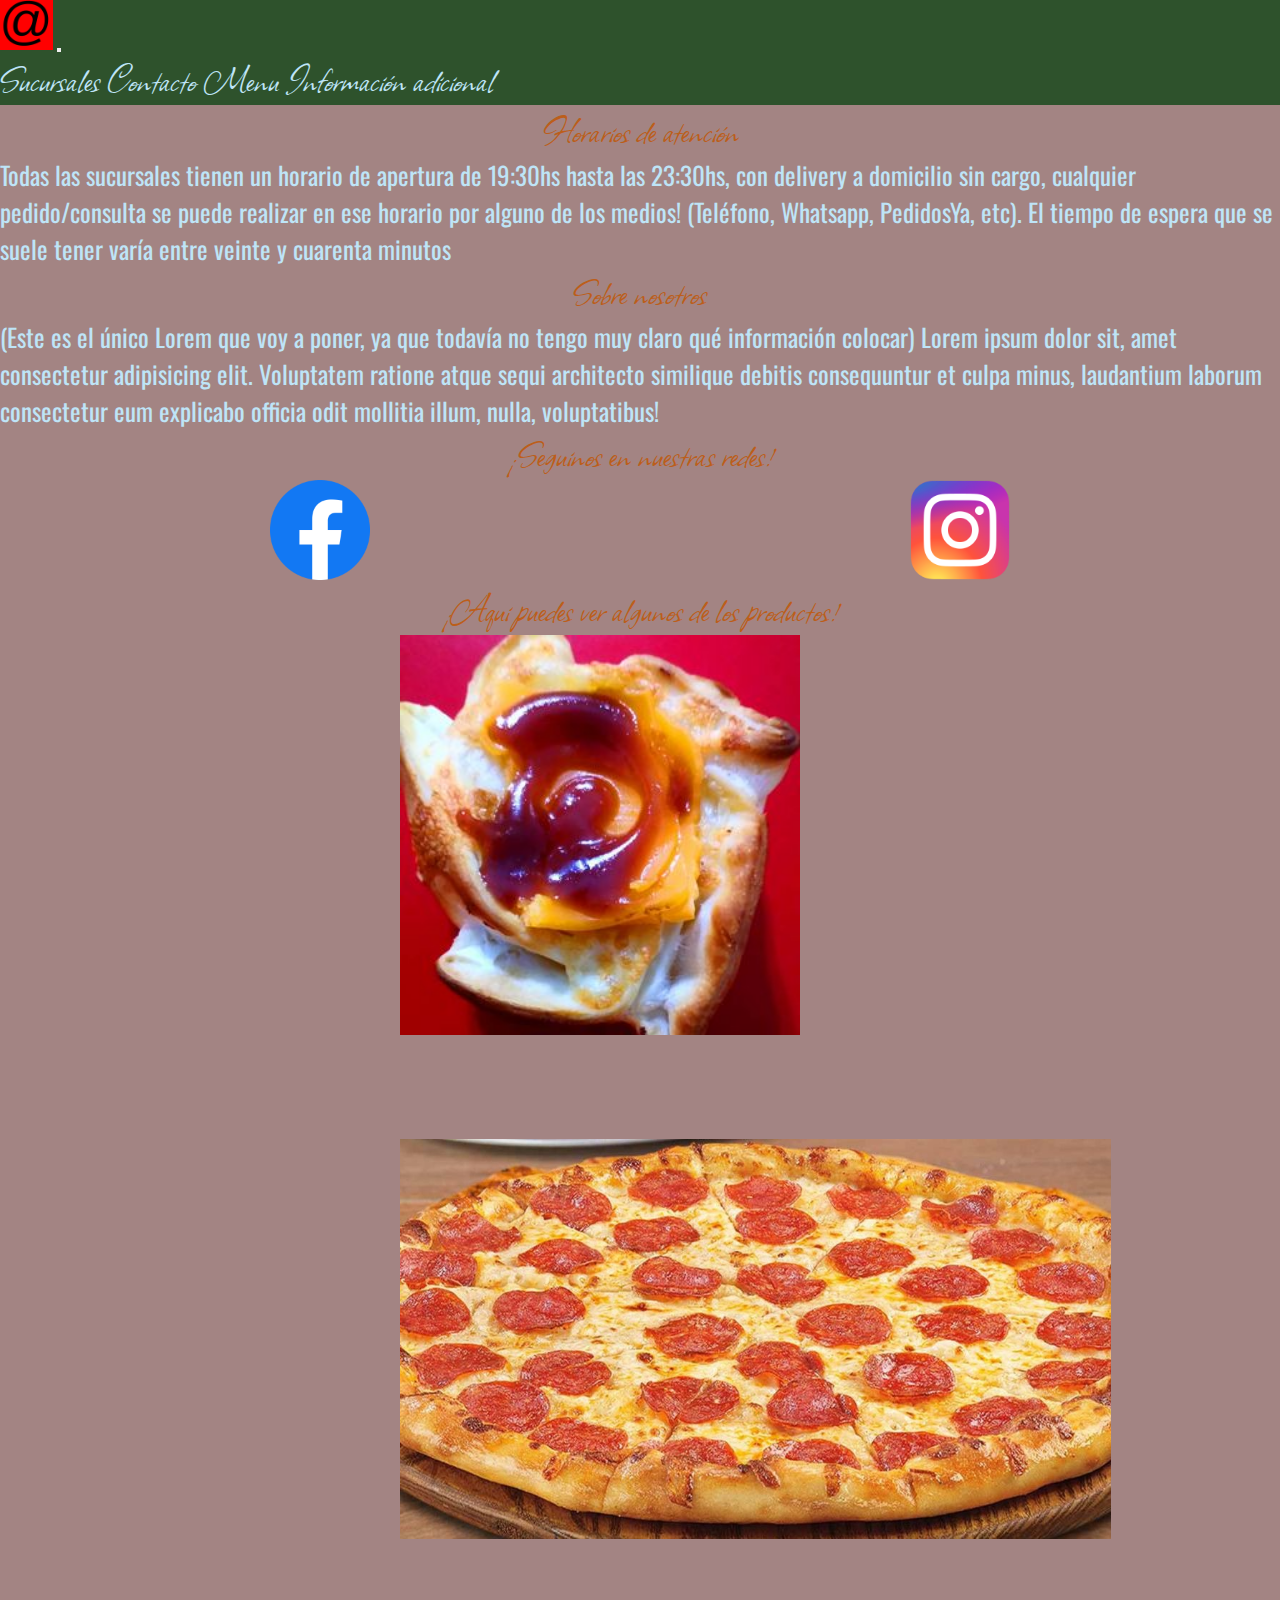
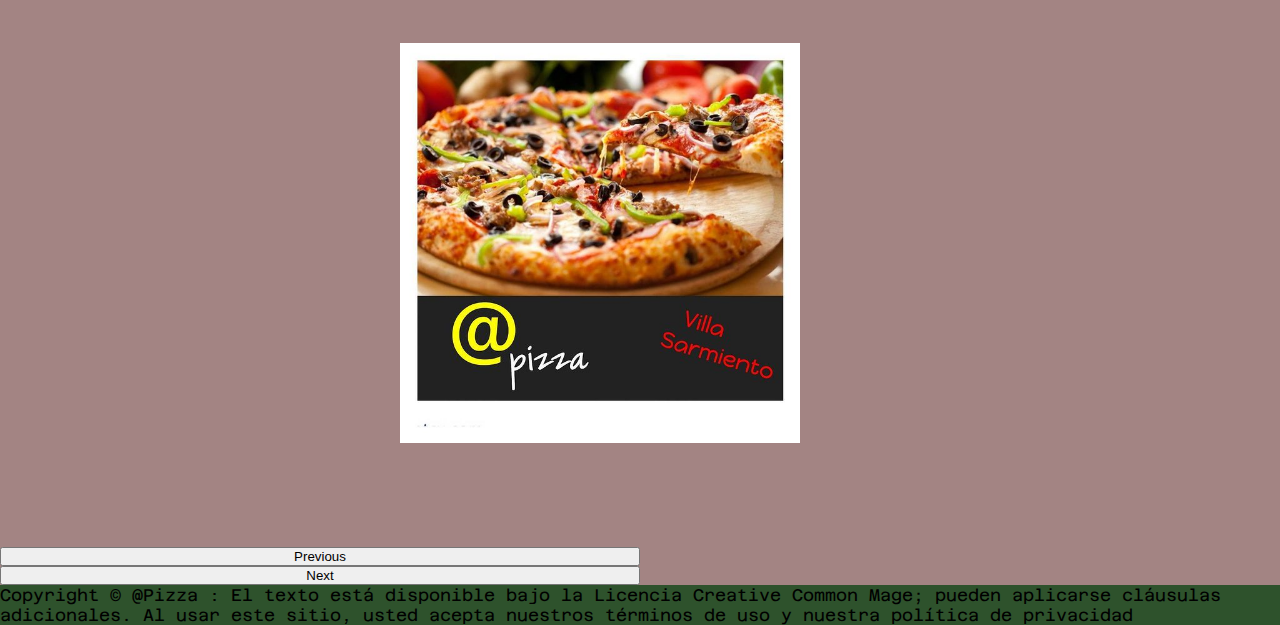
<file: AcercaDe.html>
<!DOCTYPE html>
<html lang="en">
<head>
	<meta charset="UTF-8">
	<meta name="viewport" content="width=device-width, initial-scale=1.0">
	<link href="https://cdn.jsdelivr.net/npm/bootstrap@5.0.2/dist/css/bootstrap.min.css" rel="stylesheet" integrity="sha384-EVSTQN3/azprG1Anm3QDgpJLIm9Nao0Yz1ztcQTwFspd3yD65VohhpuuCOmLASjC" crossorigin="anonymous">
	<link rel="stylesheet" href="Estilitos/Estilitos.css">
	<title>Sobre nosotros!</title>
</head>
<body>
	<nav id="header" class="navbar navbar-expand-lg navbar-light">
		<div class="container-fluid">
			<a class="navbar-brand logo" href="index.html"><img src="Imagencitas/Logo.PNG" alt="logo"></a>
		    <button class="navbar-toggler" type="button" data-bs-toggle="collapse" data-bs-target="#navbarNavAltMarkup" aria-controls="navbarNavAltMarkup" aria-expanded="false" aria-label="Toggle navigation">
		    	<span class="navbar-toggler-icon"></span>
		    </button>
		    <div class="collapse navbar-collapse" id="navbarNavAltMarkup">
			    <div class="navbar-nav fuenteAllison headerStyle">
			        <a class="nav-link" href="Sucursales.html">Sucursales</a>
			        <a class="nav-link" href="Contacto.html">Contacto</a>
			        <a class="nav-link" href="Menu.html">Menu</a>
			        <a class="nav-link disabled" href="AcercaDe.html" tabindex="-1" aria-disabled="true">Información adicional</a>
			    </div>
		  	</div>
		</div>
	</nav>
	<div id="bodyAcercaDe" class="bodyBack">
		<div class="fuenteAllison textAlignCenter">Horarios de atención</div>
		<div class="fuenteOswald">Todas las sucursales tienen un horario de apertura de 19:30hs hasta las 23:30hs, con delivery a domicilio sin cargo, cualquier pedido/consulta se puede realizar en ese horario por alguno de los medios! (Teléfono, Whatsapp, PedidosYa, etc). El tiempo de espera que se suele tener varía entre veinte y cuarenta minutos</div>
		<div class="fuenteAllison textAlignCenter">Sobre nosotros</div>
		<div class="fuenteOswald">(Este es el único Lorem que voy a poner, ya que todavía no tengo muy claro qué información colocar) Lorem ipsum dolor sit, amet consectetur adipisicing elit. Voluptatem ratione atque sequi architecto similique debitis consequuntur et culpa minus, laudantium laborum consectetur eum explicabo officia odit mollitia illum, nulla, voluptatibus!</div>
		<div class="fuenteAllison textAlignCenter">¡Seguinos en nuestras redes!</div>
		<div id="redes">
			<div><a href="https://www.facebook.com/ArrobaPizzas" target="_blank"><img src="Imagencitas/facebook.png" alt="logoFacebook"></a></div>
			<div><a href="https://www.instagram.com/arrobapizzas/?hl=es" target="_blank"><img src="Imagencitas/instagram.png" alt="logoInstagram"></a></div>
		</div>
		<div class="fuenteAllison displayNone textAlignCenter">¡Aqui puedes ver algunos de los productos!</div>
		<div id="carouselExampleControls" class="carousel slide" data-bs-ride="carousel">
	  		<div class="carousel-inner">
	    		<div class="carousel-item active">
	      			<img src="Imagencitas/pizzaCarruselUno.png" class="d-block w-100" alt="PizzaUnoCarrusel">
	    		</div>
	   			<div class="carousel-item">
	      			<img src="Imagencitas/pizzaCarruselDos.png" class="d-block w-100" alt="PizzaDosCarrusel">
	    		</div>
	    		<div class="carousel-item">
	    	  		<img src="Imagencitas/pizzaCarruselTres.png" class="d-block w-100" alt="PizzaCarruselTres">
	    		</div>
	  		</div>
	  		<button class="carousel-control-prev" type="button" data-bs-target="#carouselExampleControls" data-bs-slide="prev">
	    		<span class="carousel-control-prev-icon" aria-hidden="true"></span>
	    		<span class="visually-hidden">Previous</span>
	  		</button>
	  		<button class="carousel-control-next" type="button" data-bs-target="#carouselExampleControls" data-bs-slide="next">
	   		 	<span class="carousel-control-next-icon" aria-hidden="true"></span>
	    		<span class="visually-hidden">Next</span>
	  		</button>
		</div>
	</div>
	<div id="footer">
		<div class="menu">
			<div class="fuenteAzeret">
			    Copyright © @Pizza : El texto está disponible bajo la Licencia Creative Common Mage; pueden aplicarse cláusulas adicionales. Al usar este sitio, usted acepta nuestros términos de uso y nuestra política de privacidad
			</div>
		</div>
	</div>
	<script src="https://cdn.jsdelivr.net/npm/@popperjs/core@2.9.2/dist/umd/popper.min.js" integrity="sha384-IQsoLXl5PILFhosVNubq5LC7Qb9DXgDA9i+tQ8Zj3iwWAwPtgFTxbJ8NT4GN1R8p" crossorigin="anonymous"></script>
	<script src="https://cdn.jsdelivr.net/npm/bootstrap@5.0.2/dist/js/bootstrap.min.js" integrity="sha384-cVKIPhGWiC2Al4u+LWgxfKTRIcfu0JTxR+EQDz/bgldoEyl4H0zUF0QKbrJ0EcQF" crossorigin="anonymous"></script>
</body>
</html>
</file>
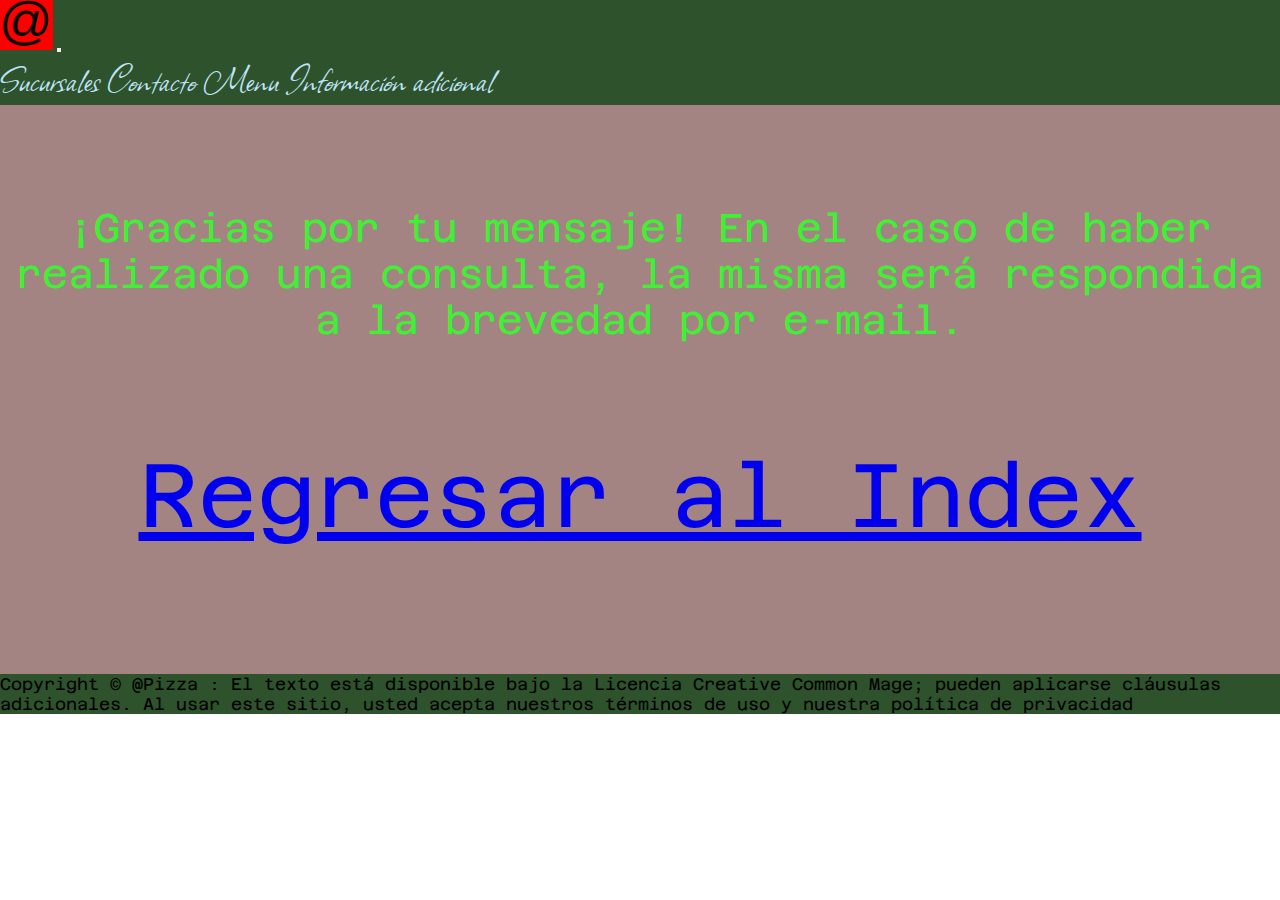
<file: Mensaje.html>
<!DOCTYPE html>
<html lang="en">
<head>
	<meta charset="UTF-8">
	<meta name="viewport" content="width=device-width, initial-scale=1.0">
	<link href="https://cdn.jsdelivr.net/npm/bootstrap@5.0.2/dist/css/bootstrap.min.css" rel="stylesheet" integrity="sha384-EVSTQN3/azprG1Anm3QDgpJLIm9Nao0Yz1ztcQTwFspd3yD65VohhpuuCOmLASjC" crossorigin="anonymous">
	<link rel="stylesheet" href="Estilitos/Estilitos.css">
	<title>Mensaje</title>
</head>
<body>
	<nav id="header" class="navbar navbar-expand-lg navbar-light">
		<div class="container-fluid">
			<a class="navbar-brand logo" href="index.html"><img src="Imagencitas/Logo.PNG" alt="logo"></a>
		    <button class="navbar-toggler" type="button" data-bs-toggle="collapse" data-bs-target="#navbarNavAltMarkup" aria-controls="navbarNavAltMarkup" aria-expanded="false" aria-label="Toggle navigation">
		    	<span class="navbar-toggler-icon"></span>
		    </button>
		    <div class="collapse navbar-collapse" id="navbarNavAltMarkup">
			    <div class="navbar-nav fuenteAllison headerStyle">
			        <a class="nav-link" href="Sucursales.html">Sucursales</a>
			        <a class="nav-link" href="Contacto.html">Contacto</a>
			        <a class="nav-link" href="Menu.html">Menu</a>
			        <a class="nav-link" href="AcercaDe.html">Información adicional</a>
			    </div>
		  	</div>
		</div>
	</nav>
	<div id="bodyMensaje" class="bodyBack fuenteAzeret textAlignCenter">
		<p>¡Gracias por tu mensaje! En el caso de haber realizado una consulta, la misma será respondida a la brevedad por e-mail.</p>
		<p><a href="index.html">Regresar al Index</a></p>
	</div>
	<div id="footer">
		<div class="menu">
			<div class="fuenteAzeret">
			    Copyright © @Pizza : El texto está disponible bajo la Licencia Creative Common Mage; pueden aplicarse cláusulas adicionales. Al usar este sitio, usted acepta nuestros términos de uso y nuestra política de privacidad
			</div>
		</div>
	</div>
	<script src="https://cdn.jsdelivr.net/npm/@popperjs/core@2.9.2/dist/umd/popper.min.js" integrity="sha384-IQsoLXl5PILFhosVNubq5LC7Qb9DXgDA9i+tQ8Zj3iwWAwPtgFTxbJ8NT4GN1R8p" crossorigin="anonymous"></script>
	<script src="https://cdn.jsdelivr.net/npm/bootstrap@5.0.2/dist/js/bootstrap.min.js" integrity="sha384-cVKIPhGWiC2Al4u+LWgxfKTRIcfu0JTxR+EQDz/bgldoEyl4H0zUF0QKbrJ0EcQF" crossorigin="anonymous"></script>
</body>
</html>
</file>
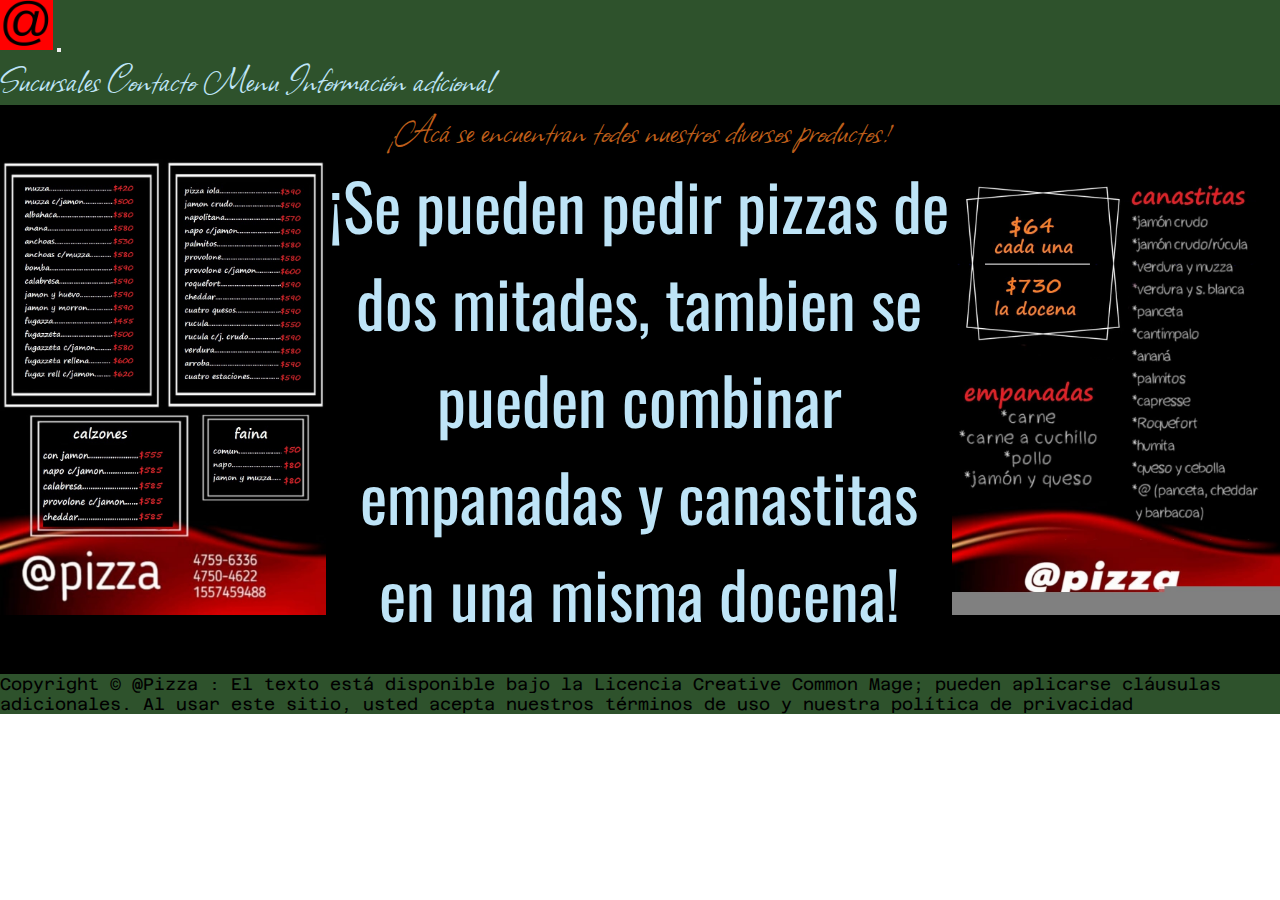
<file: Menu.html>
<!DOCTYPE html>
<html lang="en">
<head>
	<meta charset="UTF-8">
	<meta name="viewport" content="width=device-width, initial-scale=1.0">
	<meta name="viewport" content="width=device-width, initial-scale=1.0">
	<link href="https://cdn.jsdelivr.net/npm/bootstrap@5.0.2/dist/css/bootstrap.min.css" rel="stylesheet" integrity="sha384-EVSTQN3/azprG1Anm3QDgpJLIm9Nao0Yz1ztcQTwFspd3yD65VohhpuuCOmLASjC" crossorigin="anonymous">
	<link rel="stylesheet" href="Estilitos/Estilitos.css">
	<title>Menu</title>
</head>
<body>
	<nav id="header" class="navbar navbar-expand-lg navbar-light">
		<div class="container-fluid">
			<a class="navbar-brand logo" href="index.html"><img src="Imagencitas/Logo.PNG" alt="logo"></a>
		    <button class="navbar-toggler" type="button" data-bs-toggle="collapse" data-bs-target="#navbarNavAltMarkup" aria-controls="navbarNavAltMarkup" aria-expanded="false" aria-label="Toggle navigation">
		    	<span class="navbar-toggler-icon"></span>
		    </button>
		    <div class="collapse navbar-collapse" id="navbarNavAltMarkup">
			    <div class="navbar-nav fuenteAllison headerStyle">
			        <a class="nav-link" href="Sucursales.html">Sucursales</a>
			        <a class="nav-link" href="Contacto.html">Contacto</a>
			        <a class="nav-link disabled" href="Menu.html" tabindex="-1" aria-disabled="true">Menu</a>
			        <a class="nav-link" href="AcercaDe.html">Información adicional</a>
			    </div>
		  	</div>
		</div>
	</nav>
	<div id="bodyMenu">
		<div class="tituloMenu textAlignCenter fuenteAllison">¡Acá se encuentran todos nuestros diversos productos!</div>
		<div class="textMenu textAlignCenter fuenteOswald underline">¡Se pueden pedir pizzas de dos mitades, tambien se pueden combinar empanadas y canastitas en una misma docena!</div>
		<div class="pizzasMenu imagenGrande"><img src="Imagencitas/pizzasMenu.jpg" alt="pizzasMenu"></div>
		<div class="empanadasMenu imagenGrande"><img src="Imagencitas/empanadasMenu.jpg" alt="empanadasMenu"></div>
	</div>
	<div id="footer">
		<div class="menu">
			<div class="fuenteAzeret">
			    Copyright © @Pizza : El texto está disponible bajo la Licencia Creative Common Mage; pueden aplicarse cláusulas adicionales. Al usar este sitio, usted acepta nuestros términos de uso y nuestra política de privacidad
			</div>
		</div>
	</div>
	<script src="https://cdn.jsdelivr.net/npm/@popperjs/core@2.9.2/dist/umd/popper.min.js" integrity="sha384-IQsoLXl5PILFhosVNubq5LC7Qb9DXgDA9i+tQ8Zj3iwWAwPtgFTxbJ8NT4GN1R8p" crossorigin="anonymous"></script>
	<script src="https://cdn.jsdelivr.net/npm/bootstrap@5.0.2/dist/js/bootstrap.min.js" integrity="sha384-cVKIPhGWiC2Al4u+LWgxfKTRIcfu0JTxR+EQDz/bgldoEyl4H0zUF0QKbrJ0EcQF" crossorigin="anonymous"></script>
</body>
</html>
</file>
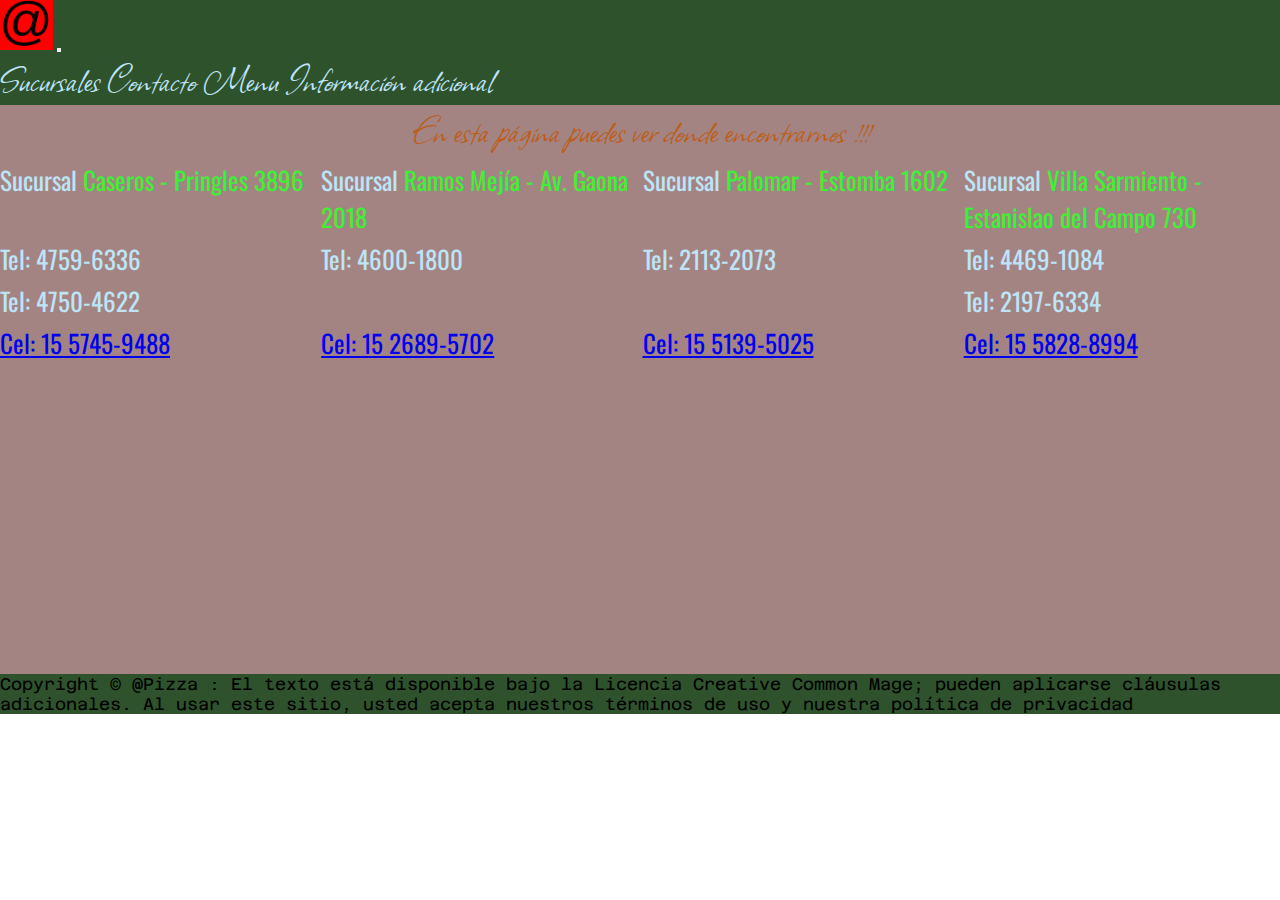
<file: Sucursales.html>
<!DOCTYPE html>
<html lang="en">
<head>
	<meta charset="UTF-8">
	<meta name="viewport" content="width=device-width, initial-scale=1.0">
	<meta name="viewport" content="width=device-width, initial-scale=1.0">
	<link href="https://cdn.jsdelivr.net/npm/bootstrap@5.0.2/dist/css/bootstrap.min.css" rel="stylesheet" integrity="sha384-EVSTQN3/azprG1Anm3QDgpJLIm9Nao0Yz1ztcQTwFspd3yD65VohhpuuCOmLASjC" crossorigin="anonymous">
	<link rel="stylesheet" href="Estilitos/Estilitos.css">
	<title>Sucursales</title>
</head>
<body>
	<nav id="header" class="navbar navbar-expand-lg navbar-light">
		<div class="container-fluid">
			<a class="navbar-brand logo" href="index.html"><img src="Imagencitas/Logo.PNG" alt="logo"></a>
		    <button class="navbar-toggler" type="button" data-bs-toggle="collapse" data-bs-target="#navbarNavAltMarkup" aria-controls="navbarNavAltMarkup" aria-expanded="false" aria-label="Toggle navigation">
		    	<span class="navbar-toggler-icon"></span>
		    </button>
		    <div class="collapse navbar-collapse" id="navbarNavAltMarkup">
			    <div class="navbar-nav fuenteAllison headerStyle">
			        <a class="nav-link disabled" href="Sucursales.html" tabindex="-1" aria-disabled="true">Sucursales</a>
			        <a class="nav-link" href="Contacto.html">Contacto</a>
			        <a class="nav-link" href="Menu.html">Menu</a>
			        <a class="nav-link" href="AcercaDe.html">Información adicional</a>
			    </div>
		  	</div>
		</div>
	</nav>
	<div id="bodySucursales" class="fuenteOswald bodyBack">
		<div class="title justifyCenter fuenteAllison">En esta página puedes ver donde encontrarnos !!!</div>
		<div class="caseros">Sucursal <span>Caseros - Pringles 3896</span></div>
		<div class="telUnoCaseros">Tel: 4759-6336</div>
		<div class="telDosCaseros">Tel: 4750-4622</div>
		<div class="celCaseros animatedBold"><a href="https://api.whatsapp.com/send?phone=+5491157459488" target="_blank">Cel: 15 5745-9488</a></div>
		<div class="mapaCaseros">
			<iframe class="mapas" src="https://www.google.com/maps/embed?pb=!1m18!1m12!1m3!1d3283.4212898408578!2d-58.57582708502661!3d-34.61879256580244!2m3!1f0!2f0!3f0!3m2!1i1024!2i768!4f13.1!3m3!1m2!1s0x95bcb813978cc897%3A0x9885fdae25eeae4b!2sCnel.%20Pringles%203896%2C%20B1678HZZ%20Caseros%2C%20Provincia%20de%20Buenos%20Aires!5e0!3m2!1ses-419!2sar!4v1630300567592!5m2!1ses-419!2sar" width="400" height="300" style="border:0;" allowfullscreen="" loading="lazy"></iframe>
		</div>
		<div class="ramos">Sucursal <span>Ramos Mejía - Av. Gaona 2018</span></div>
		<div class="telUnoRamos">Tel: 4600-1800</div>
		<div class="placeholder">Proximamente!</div>
		<div class="celRamos animatedBold"><a href="https://api.whatsapp.com/send?phone=+5491126895702" target="_blank">Cel: 15 2689-5702</a></div>
		<div class="mapaRamos">
			<iframe class="mapas" src="https://www.google.com/maps/embed?pb=!1m18!1m12!1m3!1d3282.709867503245!2d-58.560566927878796!3d-34.63677146362908!2m3!1f0!2f0!3f0!3m2!1i1024!2i768!4f13.1!3m3!1m2!1s0x95bcc7fc95ec9c17%3A0x85edb23ffb0529d8!2sAv.%20Gaona%202018%2C%20B1704%20Ramos%20Mej%C3%ADa%2C%20Provincia%20de%20Buenos%20Aires!5e0!3m2!1ses-419!2sar!4v1630300896695!5m2!1ses-419!2sar" width="400" height="300" style="border:0;" allowfullscreen="" loading="lazy"></iframe>
		</div>
		<div class="palomar">Sucursal <span>Palomar - Estomba 1602</span></div>
		<div class="telUnoPalomar">Tel: 2113-2073</div>
		<div class="placeholderDos">Proximamente!</div>
		<div class="celPalomar animatedBold"><a href="https://api.whatsapp.com/send?phone=+5491151395025" target="_blank">Cel: 15 5139-5025</a></div>
		<div class="mapaPalomar">
			<iframe class="mapas" src="https://www.google.com/maps/embed?pb=!1m18!1m12!1m3!1d3283.2257638794285!2d-58.59511688502644!3d-34.623734666063996!2m3!1f0!2f0!3f0!3m2!1i1024!2i768!4f13.1!3m3!1m2!1s0x95bcb86422aebe73%3A0x473660f8b26eba35!2sEstomba%201602%2C%20B1685BBP%20El%20Palomar%2C%20Provincia%20de%20Buenos%20Aires!5e0!3m2!1ses-419!2sar!4v1630301029317!5m2!1ses-419!2sar" width="400" height="300" style="border:0;" allowfullscreen="" loading="lazy"></iframe>
		</div>
		<div class="vsarm">Sucursal <span>Villa Sarmiento - Estanislao del Campo 730</span></div>
		<div class="telUnoVsarm">Tel: 4469-1084</div>
		<div class="telDosVsarm">Tel: 2197-6334</div>
		<div class="celVsarm animatedBold"><a href="https://api.whatsapp.com/send?phone=+5491158288994" target="_blank">Cel: 15 5828-8994</a></div>
		<div class="mapaVsarm">
			<iframe class="mapas" src="https://www.google.com/maps/embed?pb=!1m18!1m12!1m3!1d3282.7643387962557!2d-58.57770488502611!3d-34.63539516668129!2m3!1f0!2f0!3f0!3m2!1i1024!2i768!4f13.1!3m3!1m2!1s0x95bcc7f51e9663cb%3A0x70110297bf708480!2sARJ%2C%20Estanislao%20del%20Campo%20730%2C%20B1707%20Villa%20Sarmiento%2C%20Provincia%20de%20Buenos%20Aires!5e0!3m2!1ses-419!2sar!4v1630301202790!5m2!1ses-419!2sar" width="400" height="300" style="border:0;" allowfullscreen="" loading="lazy"></iframe>
		</div>
	</div>
	<div id="footer">
		<div class="menu">
			<div class="fuenteAzeret">
			    Copyright © @Pizza : El texto está disponible bajo la Licencia Creative Common Mage; pueden aplicarse cláusulas adicionales. Al usar este sitio, usted acepta nuestros términos de uso y nuestra política de privacidad
			</div>
		</div>
	</div>
	<script src="https://cdn.jsdelivr.net/npm/@popperjs/core@2.9.2/dist/umd/popper.min.js" integrity="sha384-IQsoLXl5PILFhosVNubq5LC7Qb9DXgDA9i+tQ8Zj3iwWAwPtgFTxbJ8NT4GN1R8p" crossorigin="anonymous"></script>
	<script src="https://cdn.jsdelivr.net/npm/bootstrap@5.0.2/dist/js/bootstrap.min.js" integrity="sha384-cVKIPhGWiC2Al4u+LWgxfKTRIcfu0JTxR+EQDz/bgldoEyl4H0zUF0QKbrJ0EcQF" crossorigin="anonymous"></script>
</body>
</html>
</file>
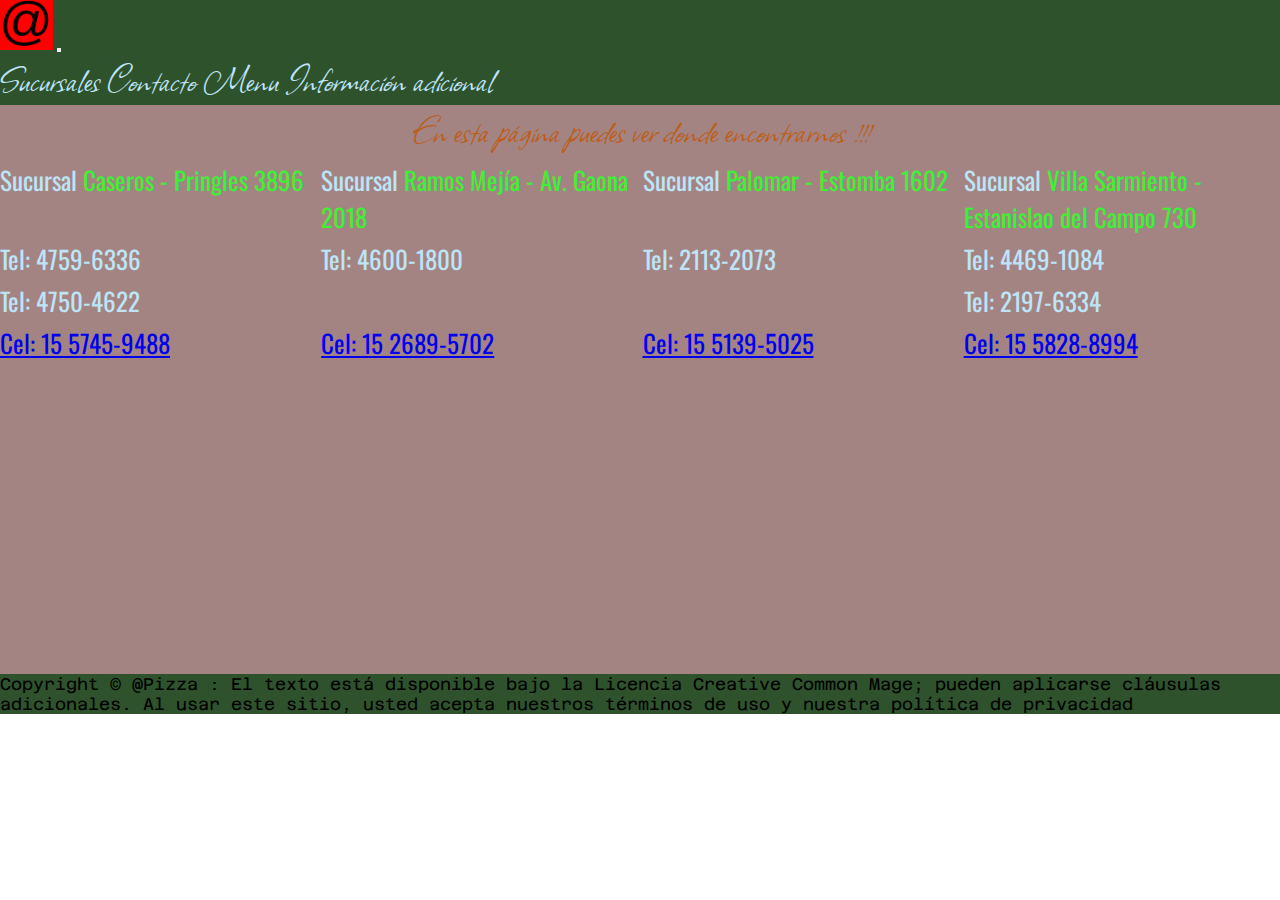
<file: sucursales.html>
<!DOCTYPE html>
<html lang="en">
<head>
	<meta charset="UTF-8">
	<meta name="viewport" content="width=device-width, initial-scale=1.0">
	<meta name="viewport" content="width=device-width, initial-scale=1.0">
	<link href="https://cdn.jsdelivr.net/npm/bootstrap@5.0.2/dist/css/bootstrap.min.css" rel="stylesheet" integrity="sha384-EVSTQN3/azprG1Anm3QDgpJLIm9Nao0Yz1ztcQTwFspd3yD65VohhpuuCOmLASjC" crossorigin="anonymous">
	<link rel="stylesheet" href="Estilitos/Estilitos.css">
	<title>Sucursales</title>
</head>
<body>
	<nav id="header" class="navbar navbar-expand-lg navbar-light">
		<div class="container-fluid">
			<a class="navbar-brand logo" href="Index.html"><img src="Imagencitas/Logo.PNG" alt="logo"></a>
		    <button class="navbar-toggler" type="button" data-bs-toggle="collapse" data-bs-target="#navbarNavAltMarkup" aria-controls="navbarNavAltMarkup" aria-expanded="false" aria-label="Toggle navigation">
		    	<span class="navbar-toggler-icon"></span>
		    </button>
		    <div class="collapse navbar-collapse" id="navbarNavAltMarkup">
			    <div class="navbar-nav fuenteAllison headerStyle">
			         <a class="nav-link disabled" href="Sucursales.html" tabindex="-1" aria-disabled="true">Sucursales</a>
			        <a class="nav-link" href="Contacto.html">Contacto</a>
			        <a class="nav-link" href="Menu.html">Menu</a>
			        <a class="nav-link" href="AcercaDe.html">Información adicional</a>
			    </div>
		  	</div>
		</div>
	</nav>
	<div id="bodySucursales" class="fuenteOswald bodyBack">
		<div class="title justifyCenter fuenteAllison">En esta página puedes ver donde encontrarnos !!!</div>
		<div class="caseros">Sucursal <span>Caseros - Pringles 3896</span></div>
		<div class="telUnoCaseros">Tel: 4759-6336</div>
		<div class="telDosCaseros">Tel: 4750-4622</div>
		<div class="celCaseros animatedBold"><a href="https://api.whatsapp.com/send?phone=+5491157459488" target="_blank">Cel: 15 5745-9488</a></div>
		<div class="mapaCaseros">
			<iframe class="mapas" src="https://www.google.com/maps/embed?pb=!1m18!1m12!1m3!1d3283.4212898408578!2d-58.57582708502661!3d-34.61879256580244!2m3!1f0!2f0!3f0!3m2!1i1024!2i768!4f13.1!3m3!1m2!1s0x95bcb813978cc897%3A0x9885fdae25eeae4b!2sCnel.%20Pringles%203896%2C%20B1678HZZ%20Caseros%2C%20Provincia%20de%20Buenos%20Aires!5e0!3m2!1ses-419!2sar!4v1630300567592!5m2!1ses-419!2sar" width="400" height="300" style="border:0;" allowfullscreen="" loading="lazy"></iframe>
		</div>
		<div class="ramos">Sucursal <span>Ramos Mejía - Av. Gaona 2018</span></div>
		<div class="telUnoRamos">Tel: 4600-1800</div>
		<div class="placeholder">Proximamente!</div>
		<div class="celRamos animatedBold"><a href="https://api.whatsapp.com/send?phone=+5491126895702" target="_blank">Cel: 15 2689-5702</a></div>
		<div class="mapaRamos">
			<iframe class="mapas" src="https://www.google.com/maps/embed?pb=!1m18!1m12!1m3!1d3282.709867503245!2d-58.560566927878796!3d-34.63677146362908!2m3!1f0!2f0!3f0!3m2!1i1024!2i768!4f13.1!3m3!1m2!1s0x95bcc7fc95ec9c17%3A0x85edb23ffb0529d8!2sAv.%20Gaona%202018%2C%20B1704%20Ramos%20Mej%C3%ADa%2C%20Provincia%20de%20Buenos%20Aires!5e0!3m2!1ses-419!2sar!4v1630300896695!5m2!1ses-419!2sar" width="400" height="300" style="border:0;" allowfullscreen="" loading="lazy"></iframe>
		</div>
		<div class="palomar">Sucursal <span>Palomar - Estomba 1602</span></div>
		<div class="telUnoPalomar">Tel: 2113-2073</div>
		<div class="placeholderDos">Proximamente!</div>
		<div class="celPalomar animatedBold"><a href="https://api.whatsapp.com/send?phone=+5491151395025" target="_blank">Cel: 15 5139-5025</a></div>
		<div class="mapaPalomar">
			<iframe class="mapas" src="https://www.google.com/maps/embed?pb=!1m18!1m12!1m3!1d3283.2257638794285!2d-58.59511688502644!3d-34.623734666063996!2m3!1f0!2f0!3f0!3m2!1i1024!2i768!4f13.1!3m3!1m2!1s0x95bcb86422aebe73%3A0x473660f8b26eba35!2sEstomba%201602%2C%20B1685BBP%20El%20Palomar%2C%20Provincia%20de%20Buenos%20Aires!5e0!3m2!1ses-419!2sar!4v1630301029317!5m2!1ses-419!2sar" width="400" height="300" style="border:0;" allowfullscreen="" loading="lazy"></iframe>
		</div>
		<div class="vsarm">Sucursal <span>Villa Sarmiento - Estanislao del Campo 730</span></div>
		<div class="telUnoVsarm">Tel: 4469-1084</div>
		<div class="telDosVsarm">Tel: 2197-6334</div>
		<div class="celVsarm animatedBold"><a href="https://api.whatsapp.com/send?phone=+5491158288994" target="_blank">Cel: 15 5828-8994</a></div>
		<div class="mapaVsarm">
			<iframe class="mapas" src="https://www.google.com/maps/embed?pb=!1m18!1m12!1m3!1d3282.7643387962557!2d-58.57770488502611!3d-34.63539516668129!2m3!1f0!2f0!3f0!3m2!1i1024!2i768!4f13.1!3m3!1m2!1s0x95bcc7f51e9663cb%3A0x70110297bf708480!2sARJ%2C%20Estanislao%20del%20Campo%20730%2C%20B1707%20Villa%20Sarmiento%2C%20Provincia%20de%20Buenos%20Aires!5e0!3m2!1ses-419!2sar!4v1630301202790!5m2!1ses-419!2sar" width="400" height="300" style="border:0;" allowfullscreen="" loading="lazy"></iframe>
		</div>
	</div>
	<div id="footer">
		<div class="menu">
			<div class="fuenteAzeret">
			    Copyright © @Pizza : El texto está disponible bajo la Licencia Creative Common Mage; pueden aplicarse cláusulas adicionales. Al usar este sitio, usted acepta nuestros términos de uso y nuestra política de privacidad
			</div>
		</div>
	</div>
	<script src="https://cdn.jsdelivr.net/npm/@popperjs/core@2.9.2/dist/umd/popper.min.js" integrity="sha384-IQsoLXl5PILFhosVNubq5LC7Qb9DXgDA9i+tQ8Zj3iwWAwPtgFTxbJ8NT4GN1R8p" crossorigin="anonymous"></script>
	<script src="https://cdn.jsdelivr.net/npm/bootstrap@5.0.2/dist/js/bootstrap.min.js" integrity="sha384-cVKIPhGWiC2Al4u+LWgxfKTRIcfu0JTxR+EQDz/bgldoEyl4H0zUF0QKbrJ0EcQF" crossorigin="anonymous"></script>
</body>
</html>
</file>
<file: Estilitos/Estilitos.css>
@import url('https://fonts.googleapis.com/css2?family=Allison&family=Azeret+Mono&family=Oswald:wght@200&display=swap');
/*ESTE COMENTARIO FUE AGREGADO COMO UNA EDICIÓN DIRECTAMENTE DE GIT, NO TIENE PROPOSITO*/
*{
	margin:0;
	padding: 0;
}
ul{
	list-style: none;
}
img{
	height: 459px;
}
.carousel-item{
	padding-left: 400px;
	padding-right: 400px;
	padding-bottom: 100px;
}
.carousel-item img{
	height: 400px;
	max-width: ;
}
.carousel-control-next, .carousel-control-prev {
    width: 50%;
}
.logo img{
	height: 50px;
}
.logo img:hover{
	background-color: red;
}
.menu{
	flex-grow: 1;
}
.bodyBack{
	background-color: #A38483;
	min-height: 435px;
}
.fuenteAllison{
	color: #BC5E1A;
	font-family: 'Allison', cursive;
	font-size: 2.5rem;
}
.fuenteAzeret{
	font-family: 'Azeret Mono', monospace;
	font-size: 5rem;
	color: #BC5E1A;
}
.fuenteAzeret p{
	font-size: 2.5rem;
	color: #40F034;
}
.fuenteOswald{
	font-family: 'Oswald', sans-serif;
	font-size: 1.563rem;
	color: #BEE4F7;
}
.fuenteOswald span{
	color: #40F034;
}
.mapas{
	width: 85%;
}
.mapas:hover{
	width: 100%;
	transition: 1s;
}
.animatedBold:hover{
	font-weight: bold;
}
.justifyCenter{
	justify-self: center;
}
.textAlignCenter{
	text-align: center;
}
.underline:hover{
	text-decoration: underline;
}
/*ESTILO HEADER Y FOOTER*/
.fuenteAllison a{
	color: #BEE4F7 !important;
	text-decoration: none;
}
/*HEADER*/
#header{
	display: flex;
	background-color: #2E522C;
}
.headerStyle{
	justify-content: space-around;
	width: 100%;
}
.headerStyle a:hover{
	background-color: red;
}
/*CONTENEDOR INDEX*/
#bodyIndex{
	display: grid;
	grid-template-areas: 
	"title1	img	title2"
	"text1	img text2"
	"title3	img title4"
	"text3	img text4"
	"como	como como"
	"text5 text5 text5";
	grid-template-columns: 1fr 1fr 1fr;
	grid-template-rows: .1fr 1fr 1fr 1fr .1fr 1fr;
	grid-gap: 0.313rem;
}
.titleUno{
	grid-area: title1;
}
.titleDos{
	grid-area: title2;
}
.titleTres{
	grid-area: title3;
}
.titleCuatro{
	grid-area: title4;
}
.pizza{
	justify-self: start;
	grid-area: img;
	align-self: center;
}
.textUno{
	grid-area: text1;
}
.textDos{
	grid-area: text2;
}
.textTres{
	grid-area: text3;
}
.textCuatro{
	grid-area: text4;
}
.como{
	grid-area: como;
}
.textCinco{
	justify-content: justify;
	align-items: center;
	grid-area: text5;
}
/*CONTENEDOR SUCURSALES*/
#bodySucursales{
	min-height: 569px;
	display: grid;
	grid-template-areas: 
	"title title title 	title"
	"caseros ramos palomar vsarm"
	"tel1cas tel1ram tel1pal tel1vsarm"
	"tel2cas none	 none	 tel2vsarm"
	"celcas	celram	celpal	celvsarm"
	"mapacas maparam mapapal mapavsarm";
	grid-template-columns: 1fr 1fr 1fr 1fr;
	grid-template-rows: .1fr .1fr .1fr .1fr .1fr .1fr;
	grid-gap: 5px;
}
.placeholder{
	display: none;
}
.placeholderDos{
	display: none;
}
.title{
	grid-area: title;
}
.caseros{
	grid-area: caseros;
}
.ramos{
	grid-area: ramos;
}
.palomar{
	grid-area: palomar;
}
.vsarm{
	grid-area: vsarm;
}
.telUnoCaseros{
	grid-area: tel1cas;
}
.telUnoRamos{
	grid-area: tel1ram;
}
.telUnoPalomar{
	grid-area: tel1pal;
}
.telUnoVsarm{
	grid-area: tel1vsarm;
}
.telDosCaseros{
	grid-area: tel2cas;
}
.telDosVsarm{
	grid-area: tel2vsarm;
}
.celCaseros{
	grid-area: celcas;
}
.celRamos{
	grid-area: celram;
}
.celPalomar{
	grid-area: celpal;
}
.celVsarm{
	grid-area: celvsarm;
}
.mapaCaseros{
	grid-area: mapacas;
}
.mapaRamos{
	grid-area: maparam;
}
.mapaPalomar{
	grid-area: mapapal;
}
.mapaVsarm{
	grid-area: mapavsarm;
}
/*CONTENEDOR CONTACTO*/
#bodyContacto{
	min-height: 569px;
	display: flex;
	justify-content: center;
}
form label{
	font-size: 6.25rem;
	font-family: 'Allison', cursive;
}
form input[type="submit"]:hover{
	cursor:pointer;
	background-color: white;
}
form input[type="reset"]:hover{
	cursor:pointer;
	background-color: white;
}
.botonOrden{
	display: flex;
	justify-content: space-around;
}
.button{
	border: black;
	font-size: 2.188rem;
	height: 50px;
	width: 150px;
	border-radius: 50px;
	background-color: red;
}
#mensaje{
	width: 500px;
	height: 100px;
	border: 1px solid black;
	border-radius: 3px;			
	margin: 8px 0;
	resize: none;
	display: block;
}
.rellenarContacto{
	width: 500px;
	height: 50px;
	background: #2E522C;
}
.rellenarContacto:focus{
	background: none
}
/*CONTENEDOR MENSAJE*/
#bodyMensaje{
	min-height: 569px;
}
#bodyMensaje p{
	padding-top: 100px;
}
#bodyMensaje p a{
	font-size: 5.625rem;
}
/*CONTENEDOR MENU*/
#bodyMenu{
	min-height: 569px;
	background-color: black;
	display: grid;
	grid-template-areas:
	". titulo ."
	"pizzas text empanadas";
	grid-template-columns: 1fr 2fr 1fr;
	grid-template-rows: .1fr .1fr;
}
.tituloMenu{
	grid-area: titulo;
}
.tituloMenu:hover{
	background-color: white;
}
.textMenu{
	grid-area: text;
	font-size: 4.063rem;
}
.pizzasMenu{
	grid-area: pizzas;
}
.empanadasMenu{
	text-align: end;
	grid-area: empanadas;
}
.imagenGrande img:hover{
	height: 32.1rem;
	transition: 0.4s;
	cursor: crosshair;
}
/*AcercaDe*/
#bodyAcercaDe{
	min-height: 569px;
}
#redes{
	display: flex;
	justify-content: space-around;
}
#redes img{
	height: 100px;
}
/*FOOTER*/
#footer{
	display: flex;
	background-color: #2E522C;
}
#footer .menu div{
	font-size: 1.063rem;
	color: black;
	flex-wrap: wrap;
}
@media (min-width: 992px) and (max-width: 1199px){
	.carousel-item{
		display: none;
	}
	.carousel-item img{
		display: none!important;
	}
	.carousel-control-next, .carousel-control-prev {
	    display: none;
	}
	.displayNone{
		display: none;
	}
	.pizza{
		display: none;
	}
	.fuenteAzeret{
		font-size: 3rem;
	}
	#bodyIndex{
		grid-template-areas: 
		"title1	como title2"
		"text1	text5 text2"
		"title3	. title4"
		"text3	. text4";
		grid-template-columns: 1fr 1fr 1fr;
		grid-template-rows: .1fr 1fr .1fr 1fr;
		grid-gap: 0px;
	}
	#bodyMenu{
		min-height: 460px;
	}
	.textMenu{
		font-size: 3rem;
	}
	#bodyMensaje p a{
		font-size: 4rem;
	}
	#bodyMenu{
		grid-template-areas:
		"titulo  titulo text"	
		"empanadas pizzas text";
		grid-template-columns: .1fr 1fr 1fr;
		grid-template-rows: .1fr 1fr;
	}
	.imagenGrande img{
		height: 400px;
	}
	.imagenGrande img:hover{
		height: 400px;
		transition: 0ms;
	}
}
@media (min-width: 768px) and (max-width: 991px){
	.carousel-item{
		display: none;
	}
	.carousel-item img{
		display: none!important;
	}
	.carousel-control-next, .carousel-control-prev {
	    display: none;
	}
	.displayNone{
		display: none;
	}
	.headerStyle{
		justify-content: space-around;
		flex-direction: row;
	}
	.fuenteAzeret{
		font-size: 2rem;
	}
	.fuenteOswald{
		font-size: 1.2rem;
	}
	#bodyIndex{
		grid-template-areas: 
		"title1	title2	title3 title4"
		"text1	text2 text3 text4"
		"como como como como"
		"text5 text5 text5 text5";
		grid-template-columns: 3fr 3fr 3fr 3fr;
		grid-template-rows: .1fr .8fr .1fr .1fr;
		grid-gap: 0px;
	}
	.pizza{
		display: none;
	}
	#bodySucursales{
		min-height: 569px;
		display: grid;
		grid-template-areas: 
		"title title title title title"
		"caseros mapacas tel1cas tel2cas celcas"
		"ramos maparam tel1ram placeholder celram"
		"palomar mapapal tel1pal placeholderDos celpal"
		"vsarm mapavsarm tel1vsarm tel2vsarm celvsarm";
		grid-template-columns: 1fr 1fr 1fr 1fr 1fr;
		grid-template-rows: .1fr .1fr .1fr .1fr .1fr;
		grid-gap: 5px;
	}
	.placeholder{
		grid-area: placeholder;
		display: block;
	}
	.placeholderDos{
		grid-area: placeholderDos;
		display: block;
	}
	.mapas{
		height: 100%;
	}
	#bodyMenu{
		grid-template-areas:
		"titulo  titulo text"	
		"empanadas pizzas text";
		grid-template-columns: .1fr 1fr 1fr;
		grid-template-rows: .1fr 1fr;
		min-height: 460px;
	}
	.textMenu{
		font-size: 2rem;
	}
	#bodyMensaje p a{
		font-size: 2rem;
	}
	.imagenGrande img{
		height: 400px;
	}
	.imagenGrande img:hover{
		height: 450px;
		transition: 0ms;
	}
}
@media (min-width: 576px) and (max-width: 767px){
	.carousel-item{
		display: none;
	}
	.carousel-item img{
		display: none!important;
	}
	.carousel-control-next, .carousel-control-prev {
	    display: none;
	}
	.displayNone{
		display: none;
	}
	#header{
		min-height: 130px;
	}
	.headerStyle{
		justify-content: space-around;
		flex-direction: row;
	}
	.fuenteAzeret{
		font-size: 1.5rem;
	}
	.fuenteOswald{
		font-size: 1.2rem;
	}
	.fuenteAllison{
		font-size: 2rem;
	}
	.logo a img{
		height: 40px;
	}
	#header{
		max-height: 45px;
	}
	#bodyIndex{
		grid-template-areas: 
		"title1 img title2"
		"text1	img text2"
		"title3 como title4"
		"text3 text5 text4";
		grid-template-columns: 1fr 1.8fr 1fr;
		grid-template-rows: .1fr 1fr .1fr .1fr;
		grid-row-gap: 3px;
	}
	.textCuatro{
		border: solid 0.5px grey;
	}
	.textTres{
		border: solid 0.5px grey;
	}
	.pizza img{
		height: 200px;
	}
	#bodyContacto{
	min-height: 450px;
	}
	#bodySucursales{
		min-height: 569px;
		display: grid;
		grid-template-areas: 
		"title title title title title"
		"caseros mapacas tel1cas tel2cas celcas"
		"ramos maparam tel1ram placeholder celram"
		"palomar mapapal tel1pal placeholderDos celpal"
		"vsarm mapavsarm tel1vsarm tel2vsarm celvsarm";
		grid-template-columns: 1fr 1fr 1fr 1fr 1fr;
		grid-template-rows: .1fr .1fr .1fr .1fr .1fr;
		grid-gap: 5px;
	}
	.placeholder{
		grid-area: placeholder;
		display: block;
	}
	.placeholderDos{
		grid-area: placeholderDos;
		display: block;
	}
	.mapas{
		height: 100%;
	}
	#bodyMenu{
		grid-template-areas:
		"titulo titulo titulo"
		"text text text"	
		"empanadas none pizzas";
		grid-template-columns: 1fr 1fr 1fr;
		grid-template-rows: .1fr .1fr 1fr;
		min-height: 680px;
	}
	.imagenGrande img{
		height: 300px;
	}
	.imagenGrande img:hover{
		height: 350px;
		transition: 0ms;
	}
	.textMenu{
		font-size: 3rem;
	}
	#bodyMensaje p a{
		font-size: 1.8rem;
	}
	#bodyAcercaDe{
		min-height: 450px;
	}
	#footer .menu div{
		font-size: 0.75rem;
	}
}
@media (max-width: 575px){
	.carousel-item{
		display: none;
	}
	.carousel-item img{
		display: none!important;
	}
	.carousel-control-next, .carousel-control-prev {
	    display: none;
	}
	.displayNone{
		display: none;
	}
	#header{
		min-height: 130px;
	}
	.headerStyle{
		justify-content: space-around;
		flex-direction: row;
	}
	.fuenteAzeret{
		font-size: 1.65rem;
	}
	.fuenteOswald{
		font-size: 1.3rem;
	}
	.fuenteAllison{
		font-size: 1.5rem;
	}
	.logo a img{
		height: 25px;
	}
	#header{
		max-height: 45px;
	}
	#bodyIndex{
		grid-template-areas: 
		"title1 title2"
		"text1	text2"
		"title3 title4"
		"text3 text4";
		grid-template-columns: 1fr 1fr;
		grid-template-rows: .1fr .1fr .1fr .1fr;
	}
	.pizza img{
		display: none;
	}
	.como{
		display: none;
	}
	.textCinco{
		display: none;
	}
	#bodySucursales{
		min-height: 569px;
		display: grid;
		grid-template-areas: 
		"title title title title title"
		"caseros mapacas tel1cas tel2cas celcas"
		"ramos maparam tel1ram placeholder celram"
		"palomar mapapal tel1pal placeholderDos celpal"
		"vsarm mapavsarm tel1vsarm tel2vsarm celvsarm";
		grid-template-columns: 1fr 1fr 1fr 1fr 1fr;
		grid-template-rows: .1fr .1fr .1fr .1fr .1fr;
		grid-gap: 5px;
	}
	.placeholder{
		grid-area: placeholder;
		display: block;
	}
	.placeholderDos{
		grid-area: placeholderDos;
		display: block;
	}
	.mapas{
		height: 100%;
	}
	#bodyContacto{
		min-height: 380px;
	}
	form label{
		font-size: 4rem;
	}
	#mensaje{
		width: 380px;
	}
	.rellenarContacto{
		width: 380px;
	}
	#bodyMensaje p a{
		font-size: 1.9rem;
	}
	#bodyMenu{
		grid-template-areas:
		"titulo titulo titulo"
		"text text text"	
		"empanadas . pizzas";
		grid-template-columns: .1fr 1fr 1fr;
		grid-template-rows: .1fr .1fr 1fr;
	}
	.imagenGrande img{
		height: 200px;
	}
	.imagenGrande img:hover{
		height: 400px;
		transition: 0ms;
	}
	.textMenu{
		font-size: 1.4rem;
	}
	#bodyMensaje p a{
		font-size: 1.8rem;
	}
	#bodyAcercaDe{
		min-height: 450px;
	}
	#footer .menu div{
		font-size: 0.75rem;
	}
}
</file>
